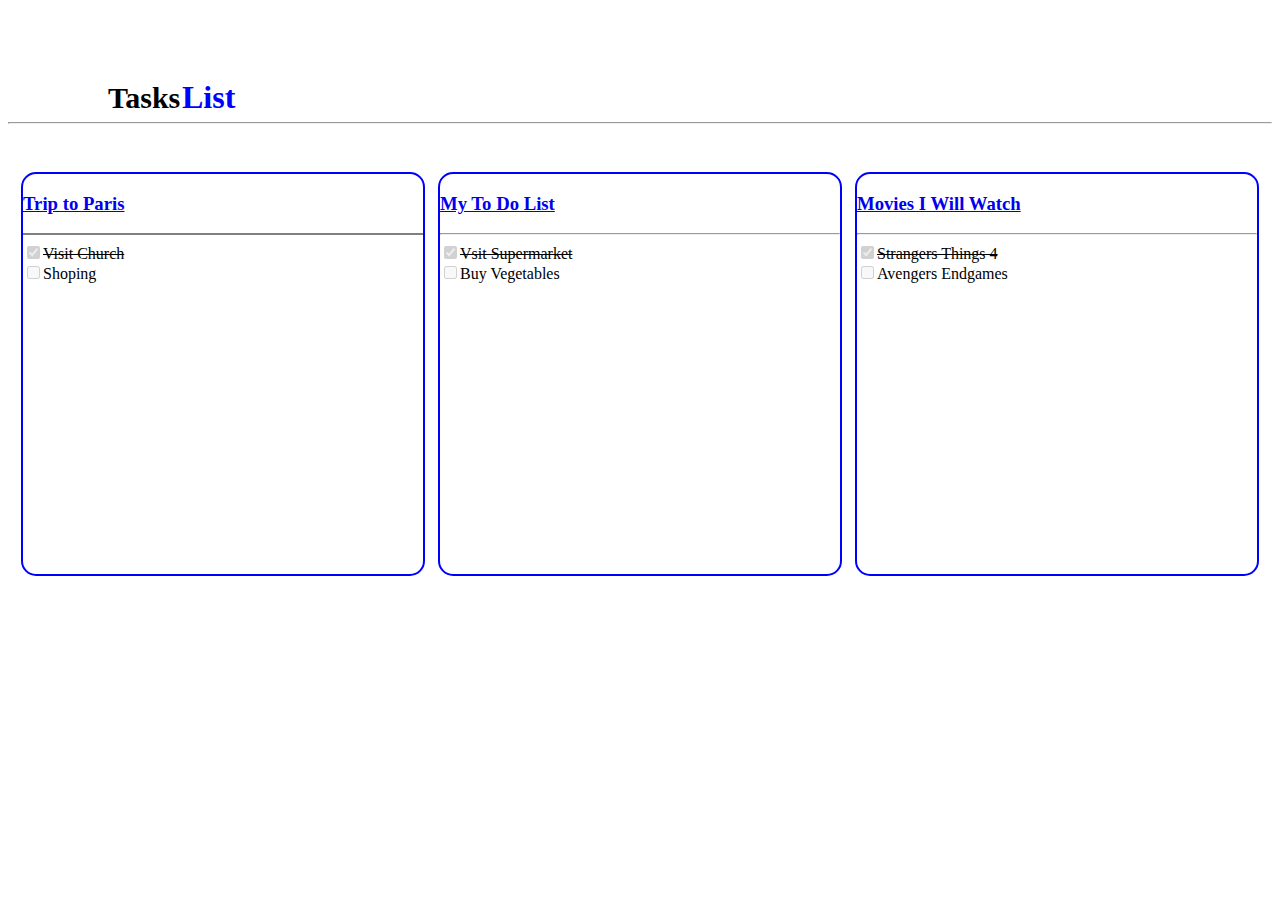
<file: index.html>
<!DOCTYPE html>
<html lang="en">
<head>
    <meta charset="UTF-8">
    <meta http-equiv="X-UA-Compatible" content="IE=edge">
    <meta name="viewport" content="width=device-width, initial-scale=1.0">
    <title>Document</title>
</head><link rel="stylesheet" href="./stylet.css">

<body><div class="page-1">
    <div class="parent">
          <nav>Tasks</nav><style="font-weight: bold;"><div class="list1"><h1 style="color: blue;">List</h1></div><hr>
          <a href=""><div class="circle">+</div></a>
            <div class="addnewtask"><a style="text-decoration: none;" href="./pr1.html"><h3>Add New Task</h3></a></div>
            </div>
            <div class="flex">
            <div class="box1"><a href="page2.html"><h3>Trip to Paris</h3><hr color="grey"></a>
            <input type="checkbox" disabled checked><label style="text-decoration: line-through;" for="">Visit Church</label><br>
            <input type="checkbox" disabled>Shoping
            </div>
            <div class="box2"><a href="page2.html"><h3>My To Do List</h3><hr></a>
            <input type="checkbox" disabled checked><label style="text-decoration: line-through;" for="">Vsit Supermarket</label><br>
            <input type="checkbox" disabled>Buy Vegetables
            </div>
            <div class="box3">
            <a href="page2.html"><h3>Movies I Will Watch</h3><hr></a>
            <input type="checkbox" disabled checked><label style="text-decoration: line-through;" for="">Strangers Things 4</label><br>
            <input type="checkbox" disabled>Avengers Endgames
            
            
        </div>
    </div>
    

</div>
</body>
</html>
</file>
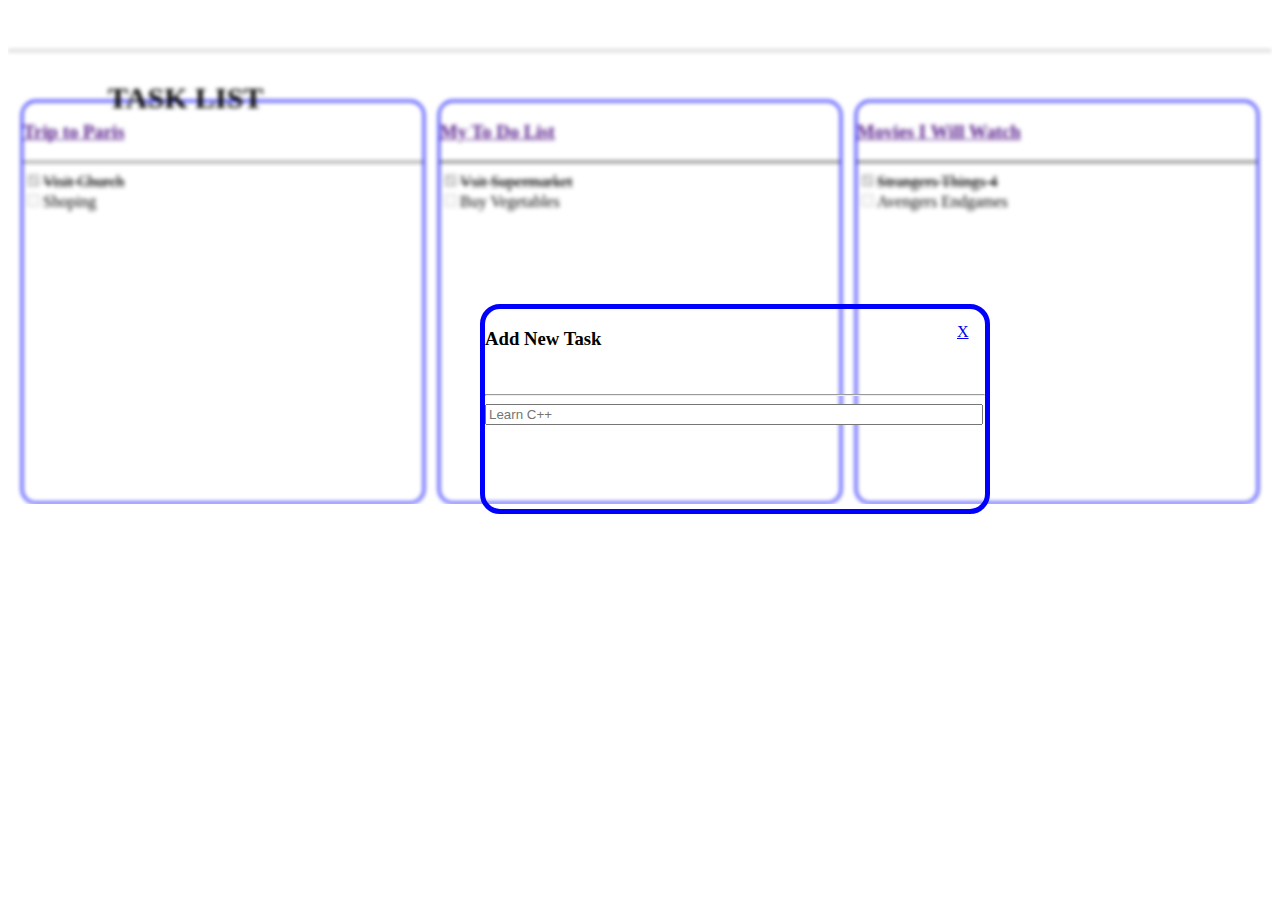
<file: page2.html>
<!DOCTYPE html>
<html lang="en">
<head>
    <meta charset="UTF-8">
    <meta http-equiv="X-UA-Compatible" content="IE=edge">
    <meta name="viewport" content="width=device-width, initial-scale=1.0">
    <title>Document</title><link rel="stylesheet" href="./stylet.css">

    
</head>
<body><div class="page-2">
                    <div class="ap">
                    <div class="boxp1">
                    <h3>Add New Task</h3><a href="./page3.html">
                        <div class="X">X</div></a>
                <hr>
                <input style="width: 490px;" type="text" placeholder="Learn C++">
            
                                                                                </div>

                <div class="blurr">

                <div class="parent">
            <nav>TASK LIST</nav><hr style="font-weight: bold;">
            <a href="./page3.html"><div class="circle"></div></a>
              <div class="addnewtask"><a style="text-decoration: none;" href="./page3.html"><h3>Add New Task</h3></a></div>
      
  
              </div>
              <div class="flex">
              <div class="box1"><a href=""><h3>Trip to Paris</h3><hr color="grey"></a>
              <input type="checkbox" disabled checked><label style="text-decoration: line-through;" for="">Visit Church</label><br>
              <input type="checkbox" disabled>Shoping
              </div>
              <div class="box2"><a href=""><h3>My To Do List</h3><hr></a>
              <input type="checkbox" disabled checked><label style="text-decoration: line-through;" for="">Vsit Supermarket</label><br>
              <input type="checkbox" disabled>Buy Vegetables
              </div>
              <div class="box3">
              <a href=""><h3>Movies I Will Watch</h3><hr></a>
              <input type="checkbox" disabled checked><label style="text-decoration: line-through;" for="">Strangers Things 4</label><br>
              <input type="checkbox" disabled>Avengers Endgames
              </div>
              
              
            
      


            </div>

        
  
    
                </div>
        
                </div>
      


        </div>
</body>
</html>
</file>
<file: stylet.css>
.page-1{

    margin: 0;
    padding: 0;
    width: 100%;
    height: 100%;
    background-size: 100%;
    background-repeat: no-repeat;
    overflow-x: hidden;

}


nav{
    position: relative;
    top: 73px;
    left: 100px;
    font-weight: bold;
    font-size: 30px;
    border-radius: 10px;

}

.circle{
    border-radius: 50%;
    background-color: royalblue;
    height: 40px;
    width: 40px;
    text-align: center;
    font-weight: 900PX;
    position: relative;
    left: 1275px;
    top: 50px;
    
    
}
.addnewtask{
    position: absolute;
    left: 1325px;
    bottom: 2px;

}
.box1{
    height: 400px;
    width: 400px;
    border: 2px solid blue;
    border-radius: 15px;
    

}
.box1:hover{ 
    
    box-shadow: 0px 0px 10px 10px grey;

}


.flex{
    display: flex;
    justify-content: space-evenly;
    flex-direction: row;
    align-items: center;
    
}


.box2{
    height: 400px;
    width: 400px;
    border: 2px solid blue;
    border-radius: 15px;
}
.box2:hover{
    box-shadow: 0px 0px 10px 10px grey;
}
.box3{
    height: 400px;
    width: 400px;
    border: 2px solid blue;
    border-radius: 15px;
}
.box3:hover{
    box-shadow: 0px 0px 10px 10px grey;
}
.box4{
    height: 400px;
    width: 400px;
    border: 2px solid blue;
    border-radius: 15px;
}   
.box4:hover{
    box-shadow: 0px 0px 10px 10px grey;
}
.box5{
    height: 400px;
    width: 400px;
    border: 2px solid blue;
    border-radius: 15px;
    
}
.box5:hover{
    text-decoration: none;
}
hr{
    color: grey;
}
.boxp1{
    z-index: 1;
    height: 200px;
    width: 500px;
    border-radius: 20px;
    position: absolute;
    top: 304px;
    left: 480px;
    border: 5px solid blue;
    
    
}
.input{
    width:150px;
}
.X{
    position: relative;
    left: 472px;
    bottom: 45px;
}
.task{
    position: relative;
    left: 100px;
    top: 50px;
}
.list{
    color: blue;
    position: relative;
    bottom: 10px;
    left: 180px;
}

.blurr{
    filter: blur(2px);
    
}

.parent{
    width: 100%;
}
.p3{
    position: relative;
    top: 60px;
    left: 70px;
}
.p3l{
    position: relative;
    left: 150px;
}
.p3addnewtask{

    position: relative;
    left: 995px;
    bottom: 100px;
    font-weight: bolder;
}
.circle2{

    border-radius: 50%;
    background-color: royalblue;
    height: 40px;
    width: 40px;
    text-align: center;
    font-weight: 900PX;
    position: relative;
    left: 950px;
    bottom: 50px;
}
.backicon{
 position: relative;
 left: 200px;
 top: 50px;
}
.back{
    font-size: larger;
    position: relative;
    left: 227px;
}
.p4box{
    width: 400px;
    height: 250px;
    position: relative;
    left: 447px;
    bottom: 28px;
    border-radius: 15px;
    border: 2px solid blue;
    text-align: center;
}
.checkboxpage3{

    text-align: start;
    
}
.blurpage4{
    filter: blur(2px);
}
.addnewp4{

    height: 200px;
    width: 400px;
    border: 2px solid blue;
    position: absolute;
    left: 418px;
    bottom: 263px;
    border-radius: 5px;
}
.additemS{
    height: 30PX;
    width: 90px;
    background-color: blue;
    color: aliceblue;
    position: relative;
    left: 300px;
    top: 50px;
    text-align: center;
    border-radius: 5px;
}
.X2{
    position: relative;
    left: 366px;
    bottom: 44px;

}
.list1{
    position: relative;
    left: 174px;
    top: 16px;
}
.page-2{
    margin: 0;
    padding: 0;
    width: 100%;
    height: 100%;
    background-size: 100%;
    background-repeat: no-repeat;
    overflow-x: hidden;



}
.page-1{
    overflow-x: hidden;
}
.page-3body{
    overflow-x: hidden;
}
    
@media screen and (min-width:280px) and (max-width:500px){
    body{
        background-size: auto;
        margin: 0%;
        padding: 0%;
    
    }
    .box1{ 
        
        position: relative;
        top: 42px;
        left: 100px;
        width: 1400px;
        
    }
    .box2{
        position: relative;
        top: 494px;
        left: -55px;
        width: 1400px;

    }
    .box3{
        position: relative;
        top: 921px;
        left: -215px;
        width: 1400px;
    }
    .circle{
        position: relative;
        left: 157px;
        top: 15px;
    }
    .boxp1{
        width: 430px;
        position: absolute;
        left: 3px;
        top: 200px;

    }
    .page-2{
        position: relative;


    }
    .p4box{
        position: relative;
        left: 51px;
        top: -12px;
    }
    
    
    .circle2{
        position: relative;
        left: 227px;
        top: 9px;

    }
    .backicon{
        position: absolute;
        left: 100px;
        top: -53px;
    }
    .back{
        position: absolute;
        left:0px;
        right: 0px;
    }
    
    .X{
        position: absolute;
        left: 385px;
        top: 21px;

    }
    
    
}
</file>
